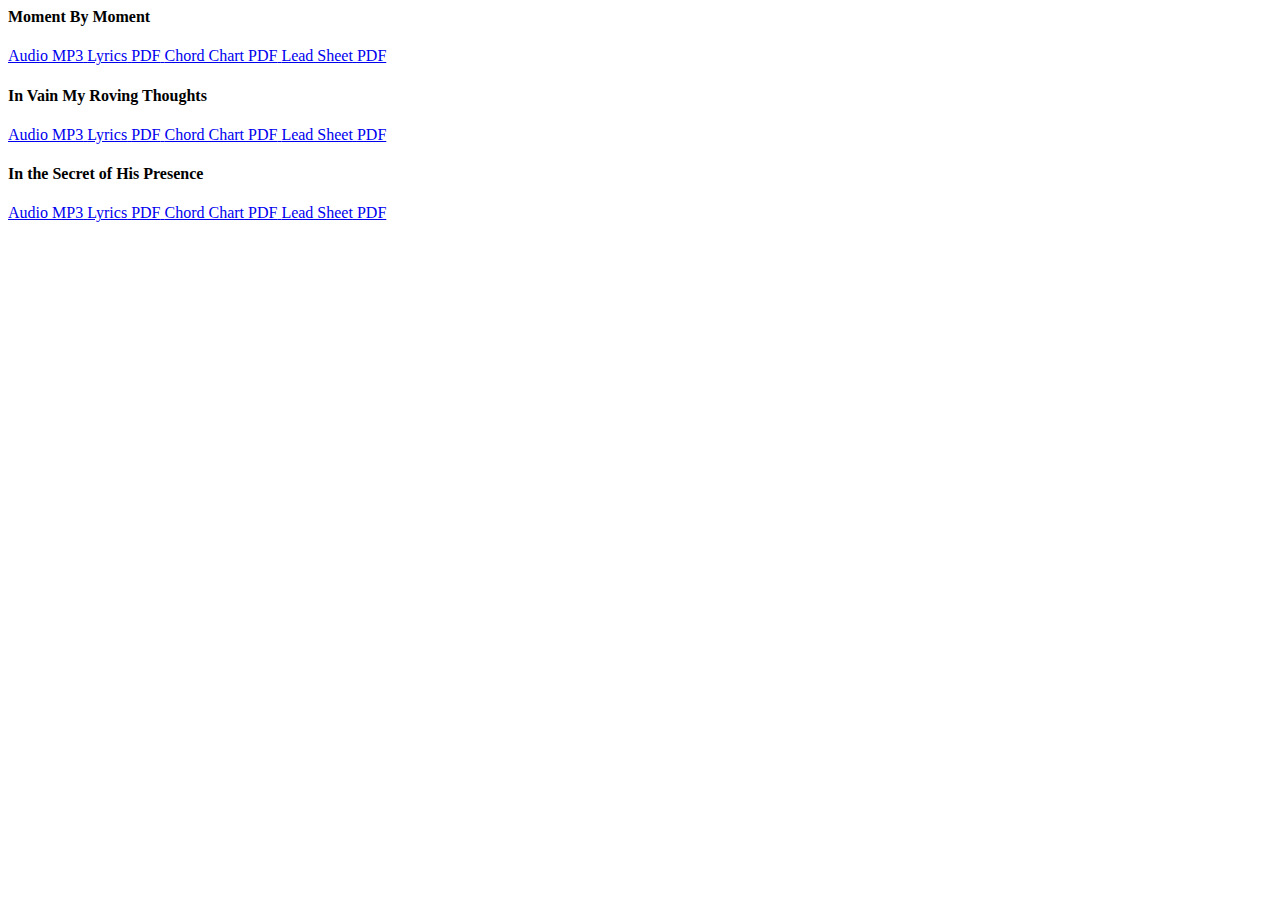
<file: Members/index.html>
<html>
  <link href="style.css">
  <link href="scripts.js">
  <div class="downloads-page">

  <div class="song-download-block fade-in">
    <h4>Moment By Moment</h4>
    <div class="download-buttons">
      <a href="../link-to-audio-moment.mp3" class="download-button" download>
        <span class="button-text">Audio</span>
        <span class="format-label">MP3</span>
      </a>
      <a href="../link-to-lyrics-moment.pdf" class="download-button" download>
        <span class="button-text">Lyrics</span>
        <span class="format-label">PDF</span>
      </a>
      <a href="../link-to-chords-moment.pdf" class="download-button" download>
        <span class="button-text">Chord Chart</span>
        <span class="format-label">PDF</span>
      </a>
      <a href="../link-to-melody-moment.pdf" class="download-button" download>
        <span class="button-text">Lead Sheet</span>
        <span class="format-label">PDF</span>
      </a>
    </div>
  </div>

  <div class="song-download-block fade-in">
    <h4>In Vain My Roving Thoughts</h4>
    <div class="download-buttons">
      <a href="../link-to-audio-roving.mp3" class="download-button" download>
        <span class="button-text">Audio</span>
        <span class="format-label">MP3</span>
      </a>
      <a href="../link-to-lyrics-roving.pdf" class="download-button" download>
        <span class="button-text">Lyrics</span>
        <span class="format-label">PDF</span>
      </a>
      <a href="../link-to-chords-roving.pdf" class="download-button" download>
        <span class="button-text">Chord Chart</span>
        <span class="format-label">PDF</span>
      </a>
      <a href="../link-to-melody-roving.pdf" class="download-button" download>
        <span class="button-text">Lead Sheet</span>
        <span class="format-label">PDF</span>
      </a>
    </div>
  </div>

  <div class="song-download-block fade-in">
    <h4>In the Secret of His Presence</h4>
    <div class="download-buttons">
      <a href="../link-to-audio-secret.mp3" class="download-button" download>
        <span class="button-text">Audio</span>
        <span class="format-label">MP3</span>
      </a>
      <a href="../link-to-lyrics-secret.pdf" class="download-button" download>
        <span class="button-text">Lyrics</span>
        <span class="format-label">PDF</span>
      </a>
      <a href="../link-to-chords-secret.pdf" class="download-button" download>
        <span class="button-text">Chord Chart</span>
        <span class="format-label">PDF</span>
      </a>
      <a href="../link-to-melody-secret.pdf" class="download-button" download>
        <span class="button-text">Lead Sheet</span>
        <span class="format-label">PDF</span>
      </a>
    </div>
  </div>

</div>
</html>
</file>
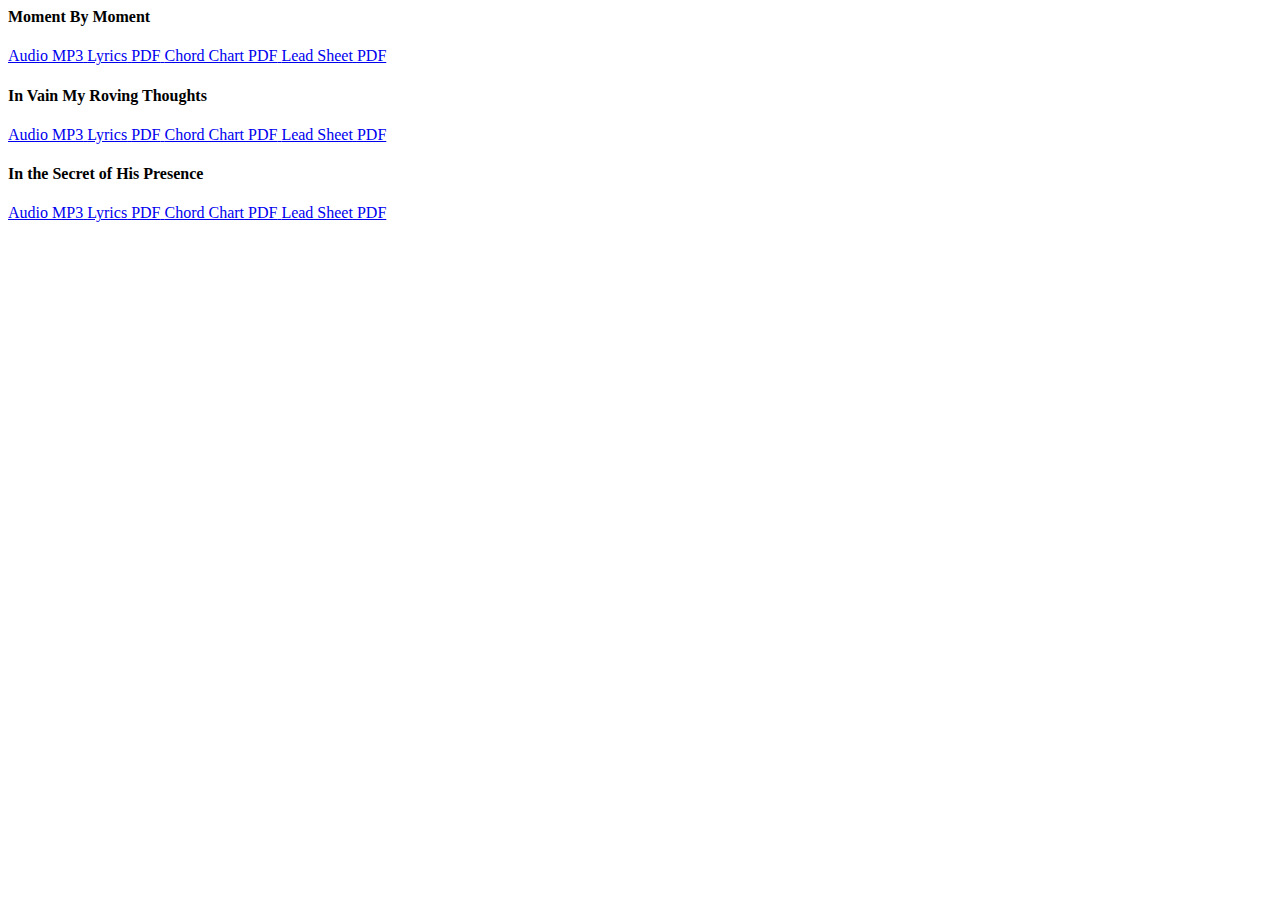
<file: temp/index.html>
<html>
  <link href="../members/style.css">
  <link href="../members/scripts.js">
  <div class="downloads-page">

  <div class="song-download-block fade-in">
    <h4>Moment By Moment</h4>
    <div class="download-buttons">
      <a href="../link-to-audio-moment.mp3" class="download-button" download>
        <span class="button-text">Audio</span>
          <span class="format-label">MP3</span>
      </a>
      <a href="../link-to-lyrics-moment.pdf" class="download-button" download>
        <span class="button-text">Lyrics</span>
        <span class="format-label">PDF</span>
      </a>
      <a href="../link-to-chords-moment.pdf" class="download-button" download>
        <span class="button-text">Chord Chart</span>
        <span class="format-label">PDF</span>
      </a>
      <a href="../link-to-melody-moment.pdf" class="download-button" download>
        <span class="button-text">Lead Sheet</span>
        <span class="format-label">PDF</span>
      </a>
    </div>
  </div>

  <div class="song-download-block fade-in">
    <h4>In Vain My Roving Thoughts</h4>
    <div class="download-buttons">
      <a href="../link-to-audio-roving.mp3" class="download-button" download>
        <span class="button-text">Audio</span>
        <span class="format-label">MP3</span>
      </a>
      <a href="../link-to-lyrics-roving.pdf" class="download-button" download>
        <span class="button-text">Lyrics</span>
        <span class="format-label">PDF</span>
      </a>
      <a href="../link-to-chords-roving.pdf" class="download-button" download>
        <span class="button-text">Chord Chart</span>
        <span class="format-label">PDF</span>
      </a>
      <a href="../link-to-melody-roving.pdf" class="download-button" download>
        <span class="button-text">Lead Sheet</span>
        <span class="format-label">PDF</span>
      </a>
    </div>
  </div>

  <div class="song-download-block fade-in">
    <h4>In the Secret of His Presence</h4>
    <div class="download-buttons">
      <a href="../link-to-audio-secret.mp3" class="download-button" download>
        <span class="button-text">Audio</span>
        <span class="format-label">MP3</span>
      </a>
      <a href="../link-to-lyrics-secret.pdf" class="download-button" download>
        <span class="button-text">Lyrics</span>
        <span class="format-label">PDF</span>
      </a>
      <a href="../link-to-chords-secret.pdf" class="download-button" download>
        <span class="button-text">Chord Chart</span>
        <span class="format-label">PDF</span>
      </a>
      <a href="../link-to-melody-secret.pdf" class="download-button" download>
        <span class="button-text">Lead Sheet</span>
        <span class="format-label">PDF</span>
      </a>
    </div>
  </div>

</div>
</html>
</file>
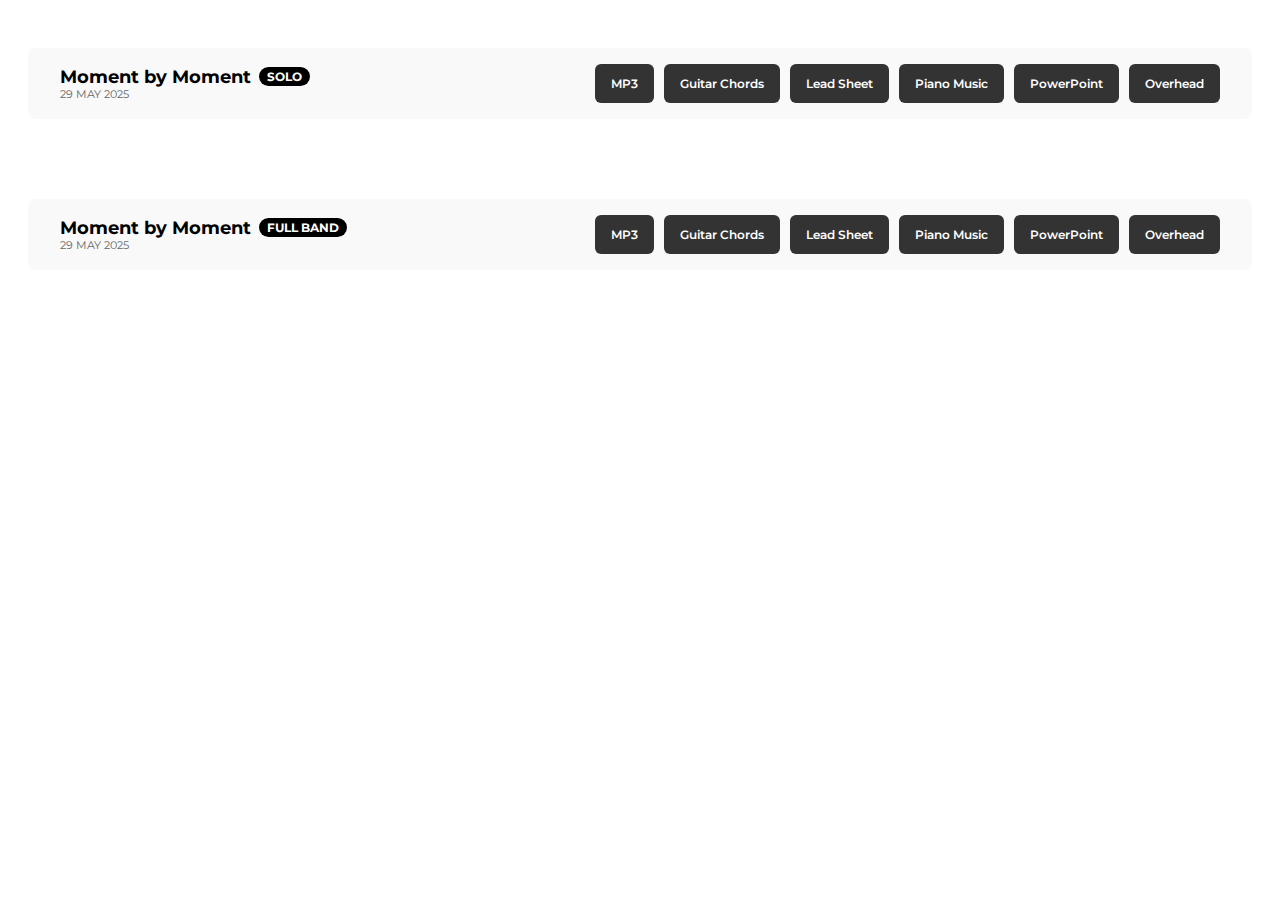
<file: members/index - Copy.html>
<html>
  <head>
    <meta charset="UTF-8">
    <meta name="viewport" content="width=device-width, initial-scale=1.0">
    <title>Downloads</title>
    <!--<link rel="stylesheet" href="https://braindixon.github.io/scg/members/style.css">-->
    <link rel="stylesheet" href="style.css">
    <link href="https://fonts.googleapis.com/css2?family=Montserrat:wght@400;700&display=swap" rel="stylesheet">
    <script src="https://braindixon.github.io/scg/members/scripts.js" defer></script>
  </head>

<div class="downloads-page">
  <div class="song-download-block">
    <div class="song-meta">
      <h4>Moment by Moment <span>Solo</span></h4>
      <time>29 May 2025</time>
    </div>
    <div class="download-buttons">
      <a class="download-button" href="#">MP3</a>
      <a class="download-button" href="#">Guitar Chords</a>
      <a class="download-button" href="#">Lead Sheet</a>
      <a class="download-button" href="#">Piano Music</a>
      <a class="download-button" href="#">PowerPoint</a>
      <a class="download-button" href="#">Overhead</a>
    </div>
  </div>
</div>
	
<div class="downloads-page">
  <div class="song-download-block">
    <div class="song-meta">
      <h4>Moment by Moment <span>Full Band</span></h4>
      <time>29 May 2025</time>
    </div>
    <div class="download-buttons">
      <a class="download-button" href="#">MP3</a>
      <a class="download-button" href="#">Guitar Chords</a>
      <a class="download-button" href="#">Lead Sheet</a>
      <a class="download-button" href="#">Piano Music</a>
      <a class="download-button" href="#">PowerPoint</a>
      <a class="download-button" href="#">Overhead</a>
    </div>
  </div>
</div>

    
<script>
  function sendHeight() {
    const height = document.body.scrollHeight;
    parent.postMessage({ iframeHeight: height }, '*');
  }
  window.addEventListener('load', sendHeight);
  window.addEventListener('resize', sendHeight);
</script>

</html>
</file>
<file: Members/style.css>
/* ===============================
   Layout: Responsive Card Grid
   =============================== */
.downloads-page {
  max-width: 1200px;
  margin: 0 auto;
  padding: 40px 20px;
  display: grid;
  grid-template-columns: repeat(auto-fit, minmax(320px, 1fr));
  gap: 40px;
}

/* ===============================
   Card Styling
   =============================== */
.song-download-block {
  border: 1px solid #ddd;
  padding: 20px;
  border-radius: 8px;
  background-color: #fafafa;
  opacity: 0;
  transform: translateY(40px);
  transition: opacity 0.8s cubic-bezier(0.25, 1, 0.5, 1), transform 0.8s cubic-bezier(0.25, 1, 0.5, 1);
  display: flex;
  flex-direction: column;
  justify-content: space-between;
  gap: 20px;
  min-height: 480px;
}

.song-download-block.visible {
  opacity: 1;
  transform: translateY(0);
}

/* ===============================
   Buttons Layout: Vertical Stack
   =============================== */
.download-buttons {
  display: flex;
  flex-direction: column;
  gap: 10px;
}

/* ===============================
   Button Styling
   =============================== */
.download-button {
  background-color: #333;
  color: #fff;
  padding: 12px 20px;
  text-decoration: none;
  border-radius: 6px;
  font-weight: 600;
  transition: background-color 0.3s ease, transform 0.4s cubic-bezier(0.25, 1, 0.5, 1), box-shadow 0.3s ease;
  display: flex;
  justify-content: space-between;
  align-items: center;
  width: 100%;
  flex-shrink: 0;
  min-width: 0;
  box-sizing: border-box;
  opacity: 0;
  transform: translateY(20px);
}

/* Hover and Tap Effects */
.download-button:hover {
  background-color: #555;
  transform: translateY(-2px);
  box-shadow: 0 4px 8px rgba(0,0,0,0.2);
}

.download-button:active {
  transform: translateY(1px);
  box-shadow: 0 2px 4px rgba(0,0,0,0.2);
}

/* Button Text */
.button-text {
  flex-grow: 1;
  text-align: left;
}

/* Format Label (MP3, PDF) */
.format-label {
  opacity: 0.8;
  font-size: 0.75em;
  margin-left: 10px;
  white-space: nowrap;
  opacity: 0;
  transform: translateY(10px);
  transition: opacity 0.4s ease, transform 0.4s ease;
  text-align: right;
}

/* ===============================
   Animation Keyframes
   =============================== */
@keyframes buttonFadeIn {
  from {
    opacity: 0;
    transform: translateY(20px);
  }
  to {
    opacity: 1;
    transform: translateY(0);
  }
}

/* ===============================
   Animation Triggers
   =============================== */
.download-button.visible {
  animation: buttonFadeIn 0.6s cubic-bezier(0.25, 1, 0.5, 1) forwards;
}

.download-button.visible .format-label {
  opacity: 1;
  transform: translateY(0);
  transition-delay: 0.3s;
}
</file>
<file: members/style.css>
body {
  font-family: "Montserrat", sans-serif;
}

.downloads-page {
  display: grid;
  grid-template-columns: 1fr;
  gap: 20px;
  max-width: 1440px;
  margin: 0 auto;
  padding: 40px 20px;
}

.song-download-block {
  display: flex;
  flex-direction: row;
  align-items: center;
  justify-content: space-between;
  flex-wrap: wrap;
  padding: 1rem 2rem;
  background: #f9f9f9;
  border-radius: 0.5rem;
  margin-bottom: 0;
  transition: all 0.3s ease;
}
@media (min-width: 768px) {
  .song-download-block {
    flex-wrap: nowrap;
    gap: 2rem;
    align-items: center;
  }
}

.song-meta {
  flex: 0 1 auto;
  min-width: 200px;
  display: flex;
  flex-direction: column;
  justify-content: center;
  align-items: flex-start;
}
@media (min-width: 768px) {
  .song-meta {
    justify-content: center;
  }
}
@media (max-width: 767px) {
  .song-meta {
    width: 100%;
    margin-bottom: 1rem;
  }
}
.song-meta h4 {
  display: flex;
  align-items: center;
  gap: 0.5rem;
  margin: 0;
  font-size: 1.1rem;
}
.song-meta h4 span {
  background-color: #000;
  color: #fff;
  font-size: 0.75rem;
  padding: 0.15rem 0.5rem;
  border-radius: 1rem;
  text-transform: uppercase;
  font-weight: 700;
}
.song-meta time {
  font-size: 0.7rem;
  color: #666;
  margin: 0;
  text-transform: uppercase;
}

.download-buttons {
  display: flex;
  flex-wrap: wrap;
  justify-content: flex-end;
  gap: 10px;
  flex: 1 1 auto;
  align-items: center;
}
@media (max-width: 767px) {
  .download-buttons {
    width: 100%;
    justify-content: flex-start;
  }
}
.download-buttons .download-button {
  background-color: #333;
  color: #fff;
  padding: 12px 16px;
  text-decoration: none;
  border-radius: 6px;
  font-size: 0.75em;
  font-weight: 600;
  transition: background-color 0.3s ease, transform 0.2s ease;
}
.download-buttons .download-button:hover {
  background-color: #555;
  transform: translateY(-2px);
}

.filters {
  display: flex;
  justify-content: center;
  gap: 0.5rem;
  margin: 2rem 0;
}
.filters .filter-button {
  background-color: #eee;
  color: #333;
  border: none;
  padding: 0.5rem 1rem;
  border-radius: 2rem;
  font-weight: 600;
  cursor: pointer;
  transition: all 0.2s ease;
}
.filters .filter-button:hover {
  background-color: #ccc;
}
.filters .filter-button.active {
  background-color: #333;
  color: #fff;
}/*# sourceMappingURL=style.css.map */
</file>
